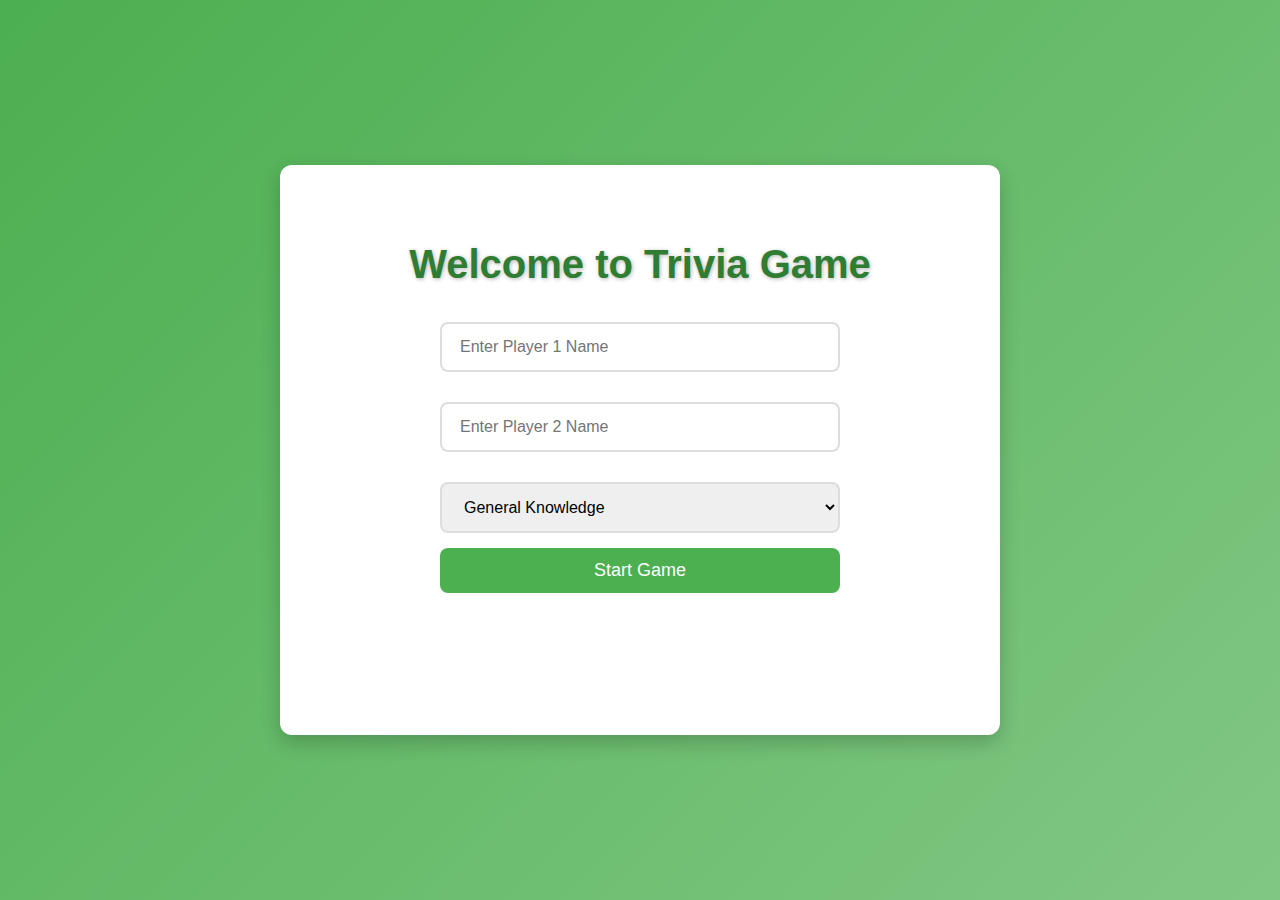
<file: frontend/index.html>
<!DOCTYPE html>
<html lang="en">
<head>
    <meta charset="UTF-8">
    <meta name="viewport" content="width=device-width, initial-scale=1.0">
    <title>Trivia Game - Start</title>
    <link rel="stylesheet" href="./style.css">
</head>
<body>
    <div id="gameContainer">

        <h1>Welcome to Trivia Game</h1>
        <p id="game-status"></p>


        <div id="start-game">
            <form id="start-form">
                <input type="text" id="playerOneName" placeholder="Enter Player 1 Name" required />
                <input type="text" id="playerTwoName" placeholder="Enter Player 2 Name" required />
                <select id="category" required>
                    <option value="general">General Knowledge</option>
                    <option value="science">Science</option>
                    <option value="history">History</option>
                    <option value="music">Music</option>
                    <option value="education">Education</option>
                    <option value="space">Space</option>
                    <option value="india">India</option>
                </select>
                <button type="submit">Start Game</button>
            </form>
        </div>
    </div>

    <script src="./setup.js"></script>
</body>
</html>
</file>
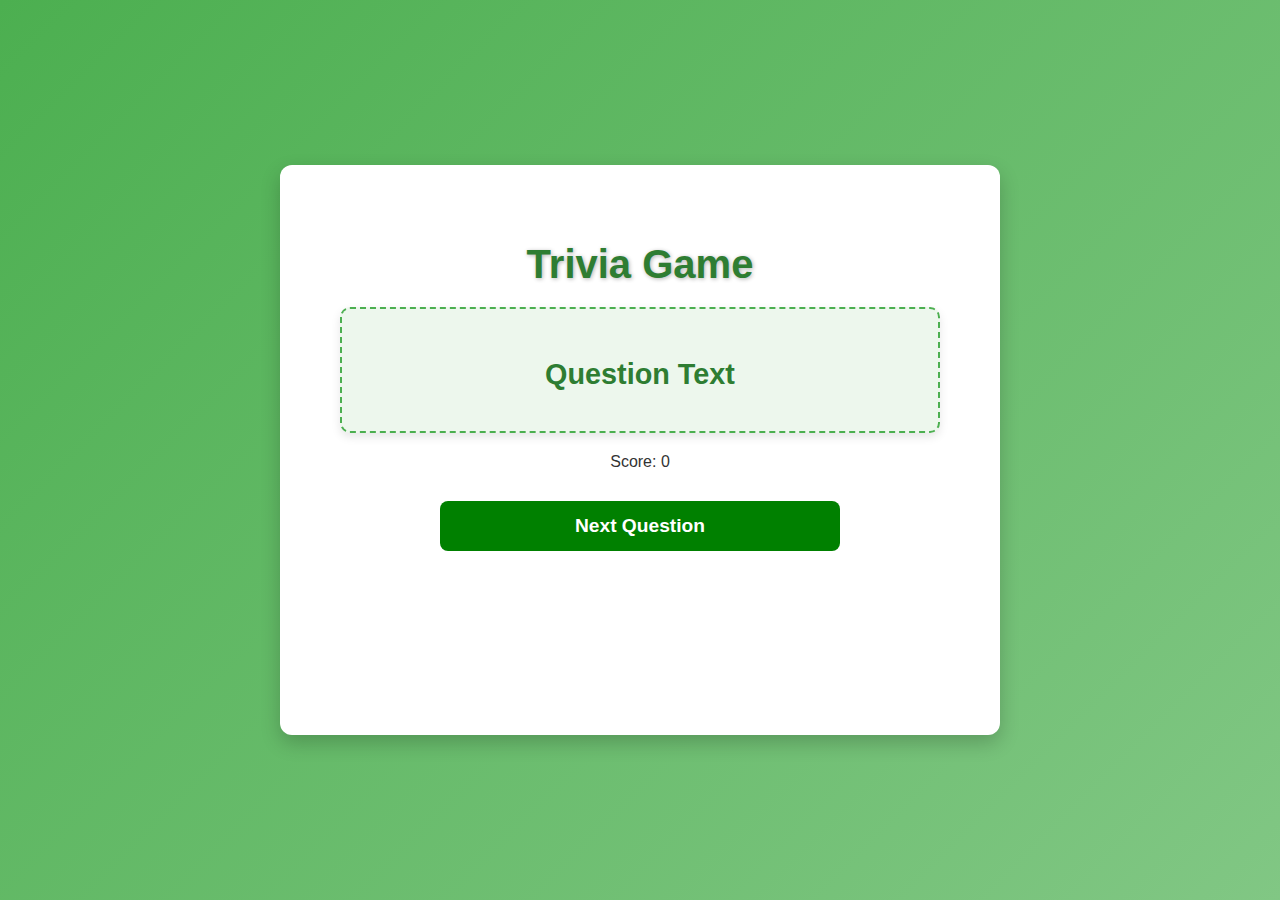
<file: frontend/play.html>
<!DOCTYPE html>
<html lang="en">
<head>
    <meta charset="UTF-8">
    <meta name="viewport" content="width=device-width, initial-scale=1.0">
    <title>Trivia Game - Play</title>
    <link rel="stylesheet" href="./style.css">
</head>
<body>
    <div id="gameContainer">
        
        <h1>Trivia Game</h1>
        
        <div id="playerNames"></div>
        
        <div id="questionContainer">
            <p id="questionText">Question Text</p>
            <div id="optionsContainer"></div>
        </div>

        <div id="scoreDisplay">Score: 0</div>
        
        <button id="nextButton" class="hidden">Next Question</button>
    </div>

    <script src="./game.js"></script>
</body>
</html>
</file>
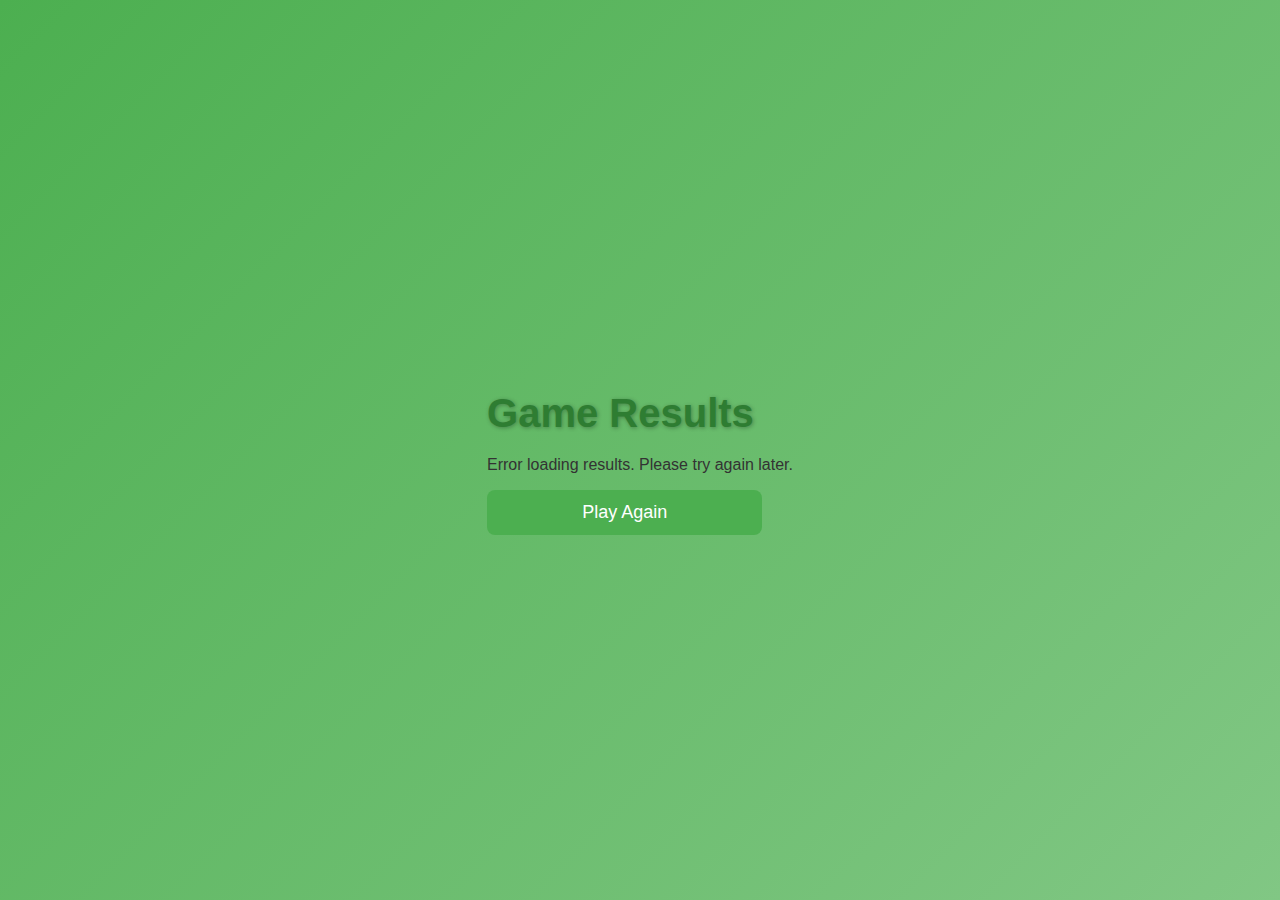
<file: frontend/result.html>
<!DOCTYPE html>
<html lang="en">
<head>
  <meta charset="UTF-8">
  <meta name="viewport" content="width=device-width, initial-scale=1.0">
  <title>Trivia Game - Results</title>
  <link rel="stylesheet" href="./style.css">
</head>
<body>
  <div id="result-screen">

    <h1>Game Results</h1>

    <div id="results-container"></div>

    <button id="restart-game">Play Again</button>
    
  </div>
  <script src="result.js"></script>
</body>
</html>
</file>
<file: frontend/style.css>
/* General Body Styles */
body {
    font-family: 'Arial', sans-serif;
    background: linear-gradient(135deg, #4caf50, #81c784);
    color: #333;
    margin: 0;
    padding: 0;
    display: flex;
    justify-content: center;
    align-items: center;
    height: 100vh;
}

/* Main Game Container */
#gameContainer {
    background: #ffffff;
    padding: 50px 60px;
    border-radius: 12px;
    box-shadow: 0 8px 20px rgba(0, 0, 0, 0.2);
    text-align: center;
    width: 600px;
    height: 470px;
    animation: fadeIn 0.6s ease-in-out;
}

/* Smooth fade-in effect */
@keyframes fadeIn {
    from {
        opacity: 0;
        transform: scale(0.9);
    }
    to {
        opacity: 1;
        transform: scale(1);
    }
}

/* Title Styles */
h1 {
    font-size: 2.5rem;
    color: #2e7d32;
    margin-bottom: 20px;
    font-weight: bold;
    text-shadow: 1px 1px 4px rgba(0, 0, 0, 0.3);
}

/* Input Fields and Dropdown */
form input, form select {
    margin: 15px 0;
    padding: 14px 18px;
    font-size: 16px;
    width: 90%;
    max-width: 400px;
    border: 2px solid #ddd;
    border-radius: 8px;
    box-sizing: border-box;
    transition: all 0.3s ease;
}

form input:focus, form select:focus {
    border-color: #4caf50;
    outline: none;
    background: #f9fff9;
}

/* Button Styles */
button {
    padding: 12px 25px;
    font-size: 18px;
    background-color: #4caf50;
    color: white;
    border: none;
    border-radius: 8px;
    cursor: pointer;
    transition: transform 0.2s, background-color 0.3s;
    width: 90%;
    max-width: 400px;
}

button:hover {
    background-color: #45a049;
    transform: translateY(-2px);
}

button:active {
    transform: translateY(0);
    background-color: #3e8e41;
}

/* Question Section */
#questionContainer {
    margin: 20px 0;
    padding: 20px;
    background: rgba(76, 175, 80, 0.1);
    border: 2px dashed #4caf50;
    border-radius: 10px;
    box-shadow: 0 4px 10px rgba(0, 0, 0, 0.1);
    text-align: center;
    animation: slideUp 0.6s ease-in-out;
}

/* Slide-up animation */
@keyframes slideUp {
    from {
        transform: translateY(20px);
        opacity: 0;
    }
    to {
        transform: translateY(0);
        opacity: 1;
    }
}

/* Question Text */
#questionText {
    font-size: 1.8rem;
    font-weight: bold;
    color: #2e7d32;
    margin-bottom: 20px;
}

/* Options Buttons */
#optionsContainer {
    display: flex;
    flex-wrap: wrap;
    justify-content: center;
    gap: 15px;
}

.option-button {
    background: #81c784;
    color: white;
    font-size: 16px;
    padding: 12px 18px;
    border: none;
    border-radius: 8px;
    cursor: pointer;
    transition: transform 0.2s, background-color 0.3s;
    width: calc(50% - 10px);
    max-width: 180px;
    box-shadow: 0 4px 8px rgba(0, 0, 0, 0.1);
}

.option-button:hover {
    background: #66bb6a;
    transform: scale(1.05);
}

.option-button:active {
    background: #4caf50;
    transform: scale(1);
}

/* Feedback for the Next Question */
#nextButton {
    margin-top: 30px;
    padding: 14px 30px;
    font-size: 1.2rem;
    font-weight: bold;
    background: green;
    color: white;
    border: none;
    border-radius: 8px;
    cursor: pointer;
    transition: transform 0.2s, background-color 0.3s;
    width: 90%;
    max-width: 400px;
    
}

#nextButton:hover {
    background: rgb(88, 145, 3);
    transform: translateY(-2px);
    box-shadow: 0 4px 10px rgba(0, 0, 0, 0.2);
}

#nextButton:active {
    transform: translateY(0);
    background-color: #488ede;
}

/* Mobile Friendly Adjustments */
@media screen and (max-width: 768px) {
    body {
        padding: 20px;
    }

    #gameContainer {
        padding: 20px;
    }

    #questionText {
        font-size: 1.5rem;
    }

    .option-button {
        width: 100%;
    }

    button {
        font-size: 16px;
    }
}
</file>
